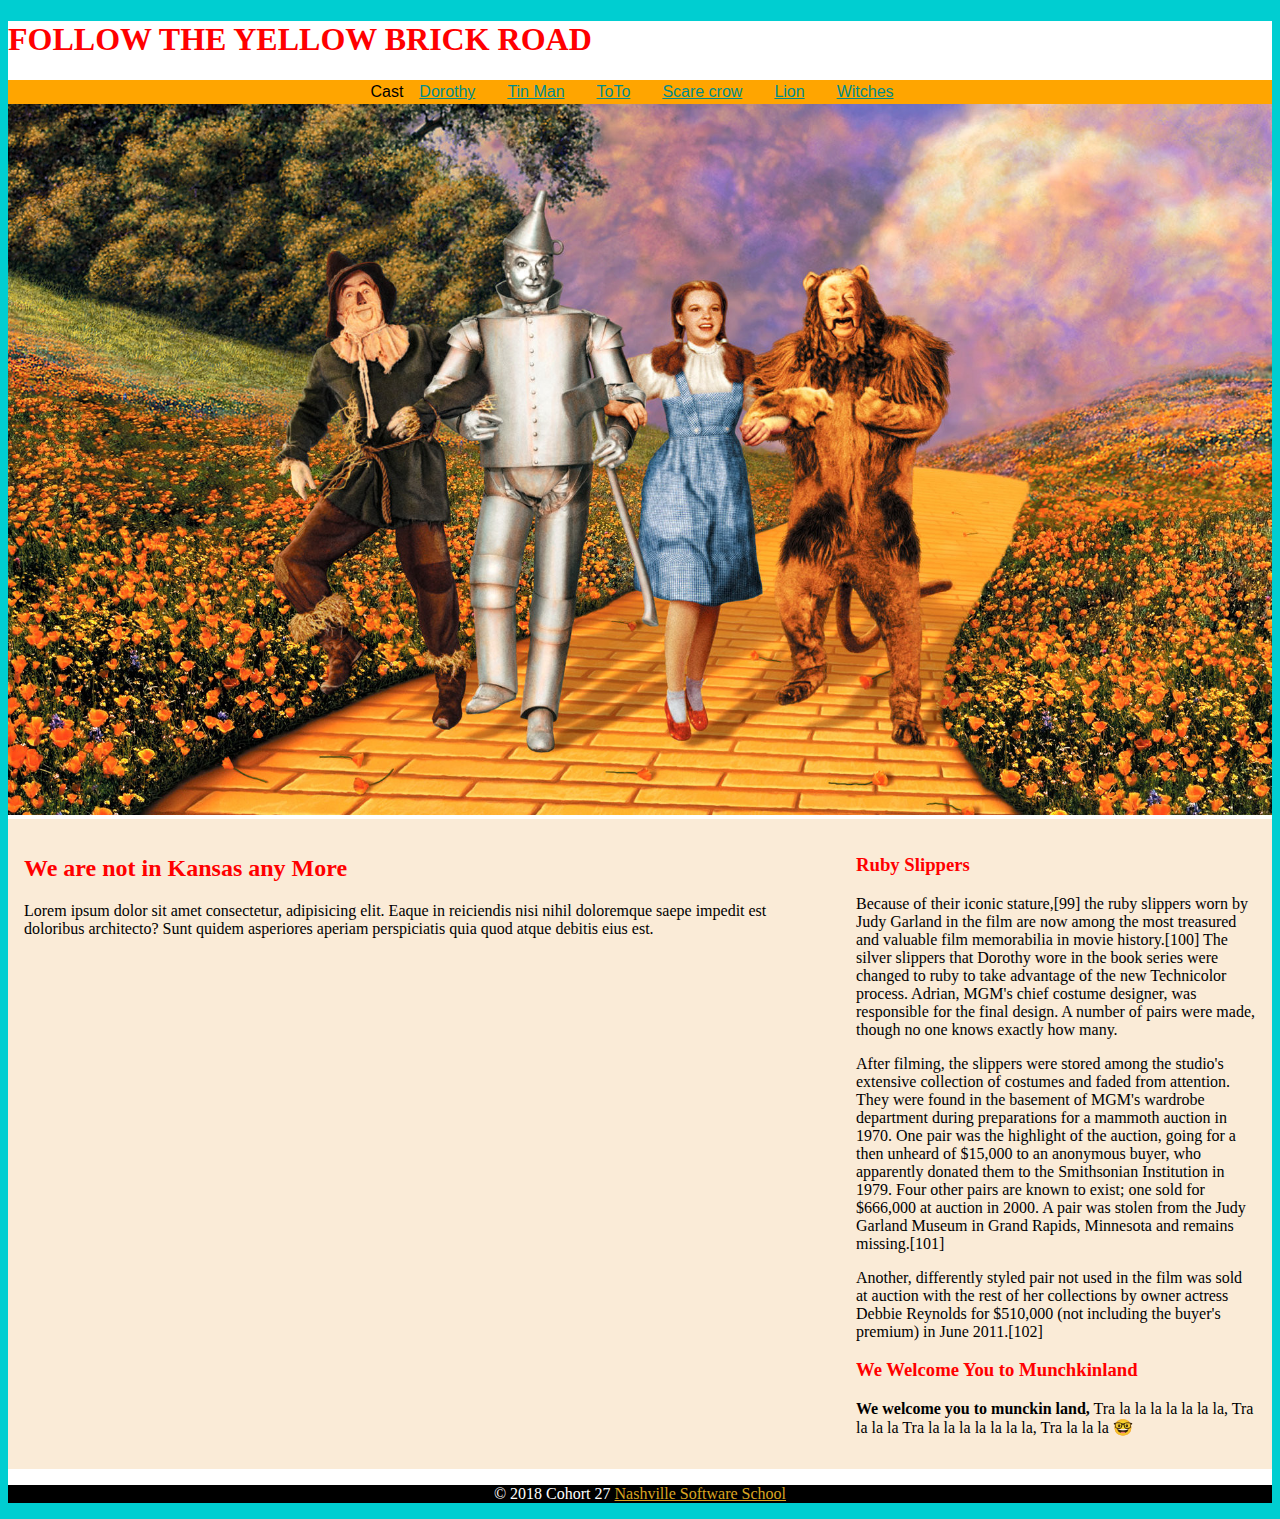
<file: index.html>
<!DOCTYPE html>
<html lang="en">

<head>
    <meta charset="UTF-8">
    <meta name="viewport" content="width=device-width, initial-scale=1.0">
    <meta http-equiv="X-UA-Compatible" content="ie=edge">
    <title>Tornado Grande</title>
    <link rel="stylesheet" type="text/css" href="css/styles.css">
</head>


<body>
    <div class="wrapper"    >
        <!-- opening Div-->
        <header>
            <h1>Follow the Yellow Brick Road</h1>
            <nav>
                <div>Cast</div>
                <div>
                    <a href="dorthy.html">Dorothy</a>
                </div>
                <div>
                    <a href="tinman.html">Tin Man</a>
                </div>
                <div>
                    <a href="toto.html">ToTo</a>
                </div>
                <div>
                    <a href="scarecrow.html">Scare crow</a>
                </div>
                <div>
                    <a href="lion.html">Lion</a>
                    
                </div>
                <div><a href="witches.html">Witches</a></div>
            </nav>
        </header>
        <div>
            <img src="images/wizard-of-oz.jpg" alt="The Crew of Oz" class="img-hero"> </div>
            <div class="flex-container">
                <!--Main content area-->
                <main>
                    <h2>We are not in Kansas any More</h2>
                    <p> Lorem ipsum dolor sit amet consectetur, adipisicing elit. Eaque in reiciendis nisi nihil doloremque saepe
                        impedit est doloribus architecto? Sunt quidem asperiores aperiam perspiciatis quia quod atque debitis
                        eius est.</p>
                </main>
                <aside>
                    <article>
                        <h3>Ruby Slippers</h3>
                        <p>Because of their iconic stature,[99] the ruby slippers worn by Judy Garland in the film are now among
                            the most treasured and valuable film memorabilia in movie history.[100] The silver slippers that
                            Dorothy wore in the book series were changed to ruby to take advantage of the new Technicolor
                            process. Adrian, MGM's chief costume designer, was responsible for the final design. A number
                            of pairs were made, though no one knows exactly how many.
                            <p>After filming, the slippers were stored among the studio's extensive collection of costumes and
                                faded from attention. They were found in the basement of MGM's wardrobe department during
                                preparations for a mammoth auction in 1970. One pair was the highlight of the auction, going
                                for a then unheard of $15,000 to an anonymous buyer, who apparently donated them to the Smithsonian
                                Institution in 1979. Four other pairs are known to exist; one sold for $666,000 at auction
                                in 2000. A pair was stolen from the Judy Garland Museum in Grand Rapids, Minnesota and remains
                                missing.[101]</p>
                            <p>Another, differently styled pair not used in the film was sold at auction with the rest of her
                                collections by owner actress Debbie Reynolds for $510,000 (not including the buyer's premium)
                                in June 2011.[102]</p>
                    </article>
                    <article>
                        <h3>We Welcome You to Munchkinland</h3>
                        <p>
                            <strong>We welcome you to munckin land,</strong>
                            Tra la la la la la la la, Tra la la la Tra la la la la la la la, Tra la la la 🤓
                        </p>
                    </article>
                </aside>
            </div>
            <!--end of main content area-->
            <footer>
                <p>&copy; 2018 Cohort 27
                    <a href="http://nashvillesoftwareschool.com/">Nashville Software School</a>
                </p>
            </footer>
        </div>
        <!--closing div -->
</body>

</html>
</file>
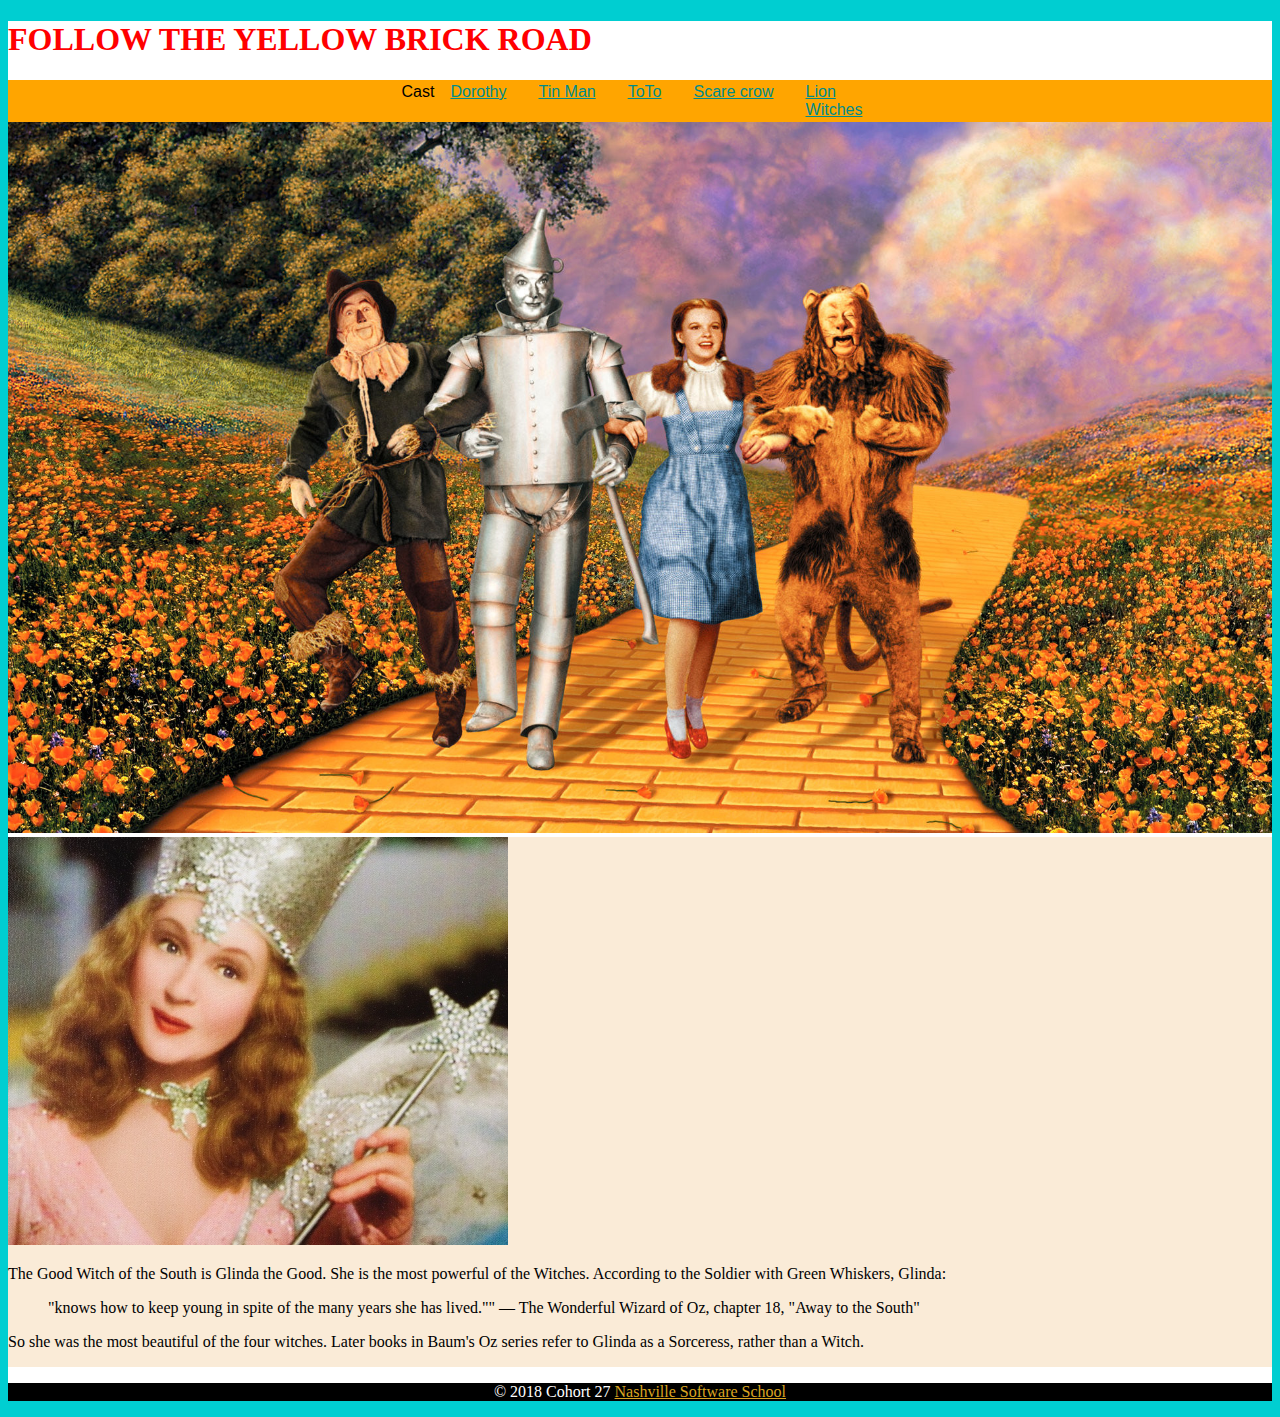
<file: witches.html>
<!DOCTYPE html>
<html lang="en">

<head>
    <meta charset="UTF-8">
    <meta name="viewport" content="width=device-width, initial-scale=1.0">
    <meta http-equiv="X-UA-Compatible" content="ie=edge">
    <title>Tornado Grande</title>
    <link rel="stylesheet" type="text/css" href="css/styles.css">
</head>


<body>
    <div class="wrapper"    >
        <!-- opening Div-->
        <header>
            <h1>Follow the Yellow Brick Road</h1>
            <nav>
                <div>Cast</div>
                <div>
                    <a href="dorthy.html">Dorothy</a>
                </div>
                <div>
                    <a href="tinman.html">Tin Man</a>
                </div>
                <div>
                    <a href="toto.html">ToTo</a>
                </div>
                <div>
                    <a href="scarecrow.html">Scare crow</a>
                </div>
                <div>
                    <a href="lion.html">Lion</a>
                    <div><a href="witches.html">Witches</a></div>
                </div>
            </nav>
        </header>
        <div>
            <img src="images/wizard-of-oz.jpg" alt="The Crew of Oz" class="img-hero"> </div>
            <div class="flex-container">
                <!--Main content area-->
            <div class="flex-item"><img src="images/south.jpg" alt="The Witch of the South">
                        <p>The Good Witch of the South is Glinda the Good. She is the most powerful of the Witches. According to the Soldier with Green Whiskers, Glinda:</p>
                            <blockquote> "knows how to keep young in spite of the many years she has lived."" — The Wonderful Wizard of Oz, chapter 18, "Away to the South"</blockquote>
                        <p>So she was the most beautiful of the four witches. Later books in Baum's Oz series refer to Glinda as a Sorceress, rather than a Witch.</p></div>
                    
            </div>
            <!--end of main content area-->
            <footer>
                <p>&copy; 2018 Cohort 27
                    <a href="http://nashvillesoftwareschool.com/">Nashville Software School</a>
                </p>
            </footer>
        </div>
        <!--closing div -->
</body>

</html>
</file>
<file: css/styles.css>
*, *:before, *:after {
    box-sizing: inherit;
}

html {
    box-sizing: border-box;
}

body {
    background-color: darkturquoise;
}

nav {
    background-color: orange;
    display: flex;
    display: -webkit-flex;
    width: 100%;
    flex-wrap: wrap;
    justify-content: center;
    padding: .2em;
    font-family: "Arial", "Helvetica", sans-serif;

}

nav a {
    margin: .2em 1em 0px 1em;
    color: darkcyan;
}
nav a:hover {
    color: white;

}
.wrapper {
    background-color: white;
}

footer {
    background-color: azure;
}

h1, h2, h3 {
    color: red
}

h1 {
    text-transform: uppercase

}

.img-hero {
    width: 100%;
    height: auto;
    overflow: hidden;
}

.flex-container {
    display: flex;
    display: -webkit-flex;
    width: 100%;
    background-color: antiquewhite;
}

main{
    flex: 2;
    margin: 1em;
}

aside {
    flex: 1;
    margin: 1em;
}
footer {
    background-color: black;
    color: white;
    text-align: center;
}

footer a {
    color: goldenrod;
}
</file>
